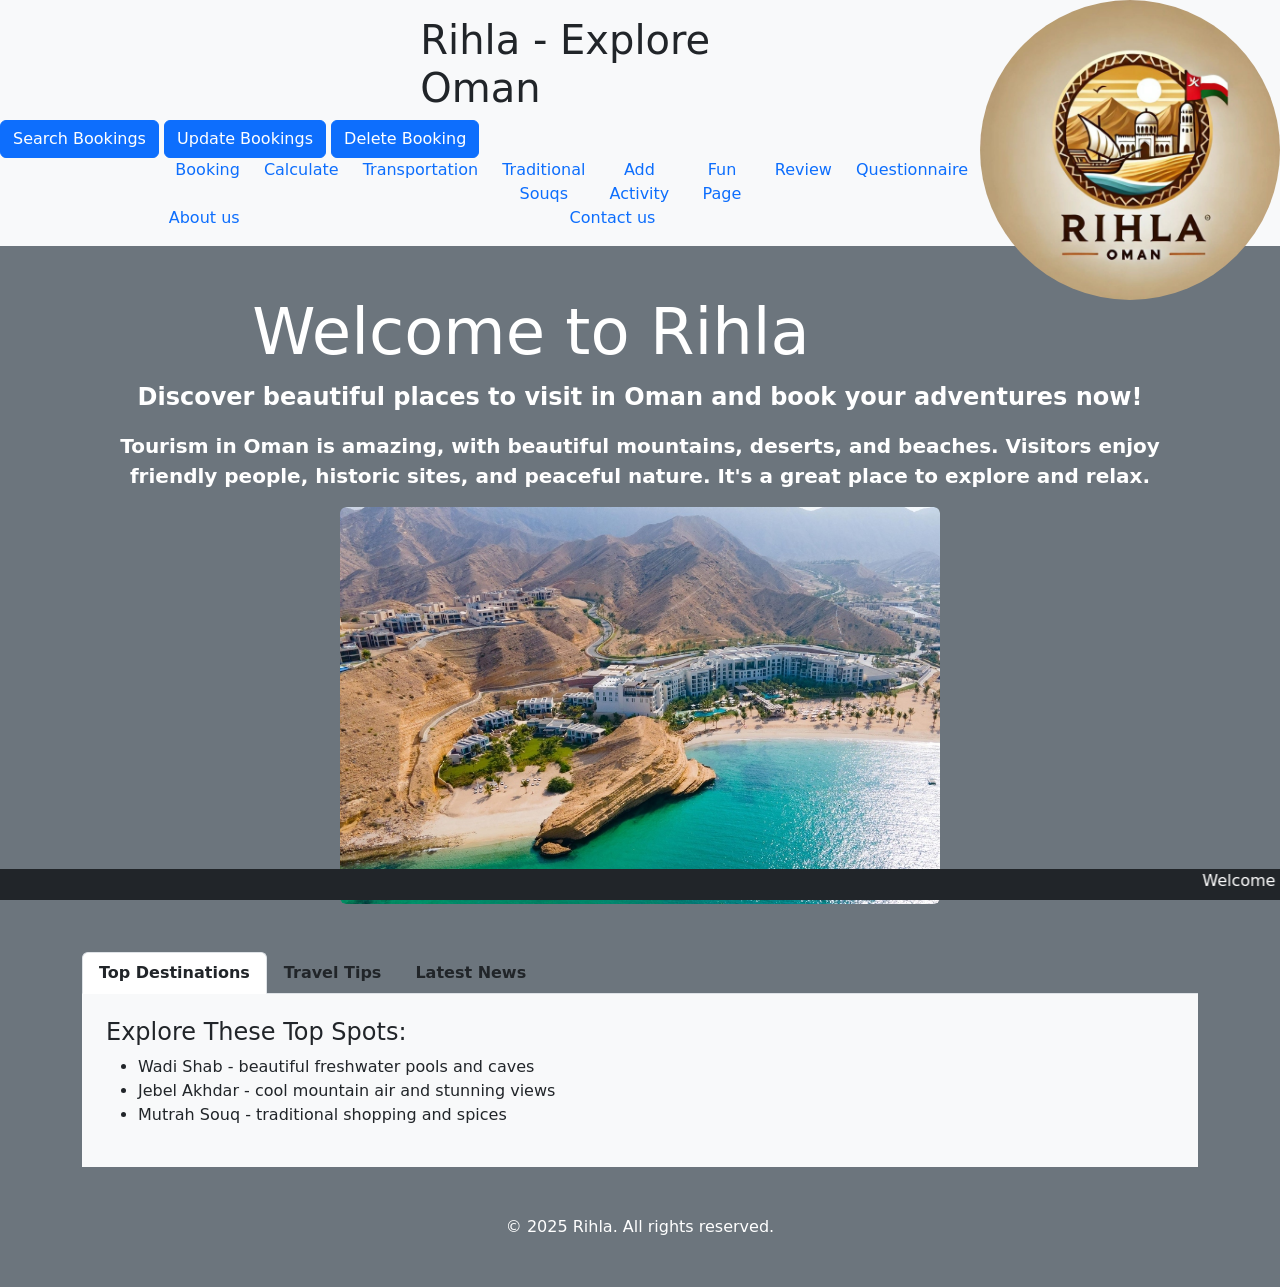
<file: index.html>
<!DOCTYPE html>
<html>
<head>
  <title>Rihla - Home</title>
  <link href="https://cdn.jsdelivr.net/npm/bootstrap@5.2.3/dist/css/bootstrap.min.css" rel="stylesheet">
  <script src="https://cdn.jsdelivr.net/npm/bootstrap@5.2.3/dist/js/bootstrap.bundle.min.js"></script>
</head>
<body class="bg-secondary text-white">
  <img src="logo.jfif" alt="rihla logo" class="rounded-circle float-end" width="300px">

  <div class="bg-light text-dark py-3">
    <div class="row">
      <div class="col-5"></div>
      <div class="col-4 ">
        <h1 id="home-title">Rihla - Explore Oman</h1>
      </div>
      <div class="col-3"></div>
    </div>
    
      <div class="col btn btn-primary ">
        <a href="search_bookings.php" class="text-decoration-none text-white">Search Bookings</a>
      </div>
      <div class="col btn btn-primary">
        <a href="update_bookings.php" class="text-decoration-none text-white">Update Bookings</a>
      </div>
      <div class="col btn btn-primary">
        <a href="delete_bookings.php" class="text-decoration-none text-white">Delete Booking</a>
      </div>

    <div class="row text-center">
      <div class="col-2"></div>
      <div class="col"> <a href="booking.html" class="text-decoration-none">Booking</a></div>
      <div class="col"> <a href="calculator.html" class="text-decoration-none">Calculate </a></div>
      <div class="col"> <a href="transport.html" class="text-decoration-none">Transportation</a></div>
      <div class="col"> <a href="markets.html" class="text-decoration-none">Traditional Souqs</a></div>
      <div class="col"> <a href="add_activity.html" class="text-decoration-none">Add Activity</a></div>
      <div class="col"> <a href="funpage.html" class="text-decoration-none">Fun Page</a></div>
      <div class="col"> <a href="review.html" class="text-decoration-none">Review</a></div>
      <div class="col"> <a href="questionnaire.html" class="text-decoration-none">Questionnaire</a></div>
     
      <div class="col"> <a href="about.html" class="text-decoration-none">About us</a></div>
      <div class="col"> <a href="contact.html" class="text-decoration-none">Contact us</a></div>
      <div class="col-2"></div>
    </div>
  </div>



  <main class="container my-5">
    <div class="text-center">
      <h2 class="display-3">Welcome to Rihla</h2>
      <p class="fs-4 fw-bold">Discover beautiful places to visit in Oman and book your adventures now!</p>
      <p class="fs-5 fw-bold">Tourism in Oman is amazing, with beautiful mountains, deserts, and beaches. Visitors enjoy friendly people, historic sites, and peaceful nature. It's a great place to explore and relax.</p>
    </div>

    <!-- Gallery using Bootstrap Carousel -->
    <div id="photoCarousel" class="carousel slide mx-auto" style="max-width: 600px;" data-bs-ride="carousel">
      <div class="carousel-inner rounded">
        <div class="carousel-item active">
          <img src="image1.jpg" class="d-block w-100 rounded" alt="Photo 1">
        </div>
        <div class="carousel-item">
          <img src="image2.jpg" class="d-block w-100 rounded" alt="Photo 2">
        </div>
        <div class="carousel-item">
          <img src="image3.jpeg" class="d-block w-100 rounded" alt="Photo 3">
        </div>
        <div class="carousel-item">
          <img src="image4.jpg" class="d-block w-100 rounded" alt="Photo 4">
        </div>
      </div>
    </div>

    <ul class="nav nav-tabs mt-5" id="rihlaTabs" role="tablist">
      <li class="nav-item" role="presentation">
        <button class="nav-link active text-dark fw-bold" id="destinations-tab" data-bs-toggle="tab" data-bs-target="#destinations" type="button" role="tab">Top Destinations</button>
      </li>
      <li class="nav-item" role="presentation">
        <button class="nav-link text-dark fw-bold" id="tips-tab" data-bs-toggle="tab" data-bs-target="#tips" type="button" role="tab">Travel Tips</button>
      </li>
      <li class="nav-item" role="presentation">
        <button class="nav-link text-dark fw-bold" id="news-tab" data-bs-toggle="tab" data-bs-target="#news" type="button" role="tab">Latest News</button>
      </li>
    </ul>

    <div class="tab-content bg-light text-dark p-4" id="rihlaTabsContent">
      <div class="tab-pane fade show active" id="destinations" role="tabpanel">
        <h4>Explore These Top Spots:</h4>
        <ul>
          <li>Wadi Shab - beautiful freshwater pools and caves</li>
          <li>Jebel Akhdar - cool mountain air and stunning views</li>
          <li>Mutrah Souq - traditional shopping and spices</li>
        </ul>
      </div>
      <div class="tab-pane fade" id="tips" role="tabpanel">
        <h4>Travel Tips for Visiting Oman:</h4>
        <ul>
          <li>Respect local customs and dress modestly</li>
          <li>Rent a 4x4 for exploring mountains or desert</li>
          <li>Best time to visit: October to April</li>
        </ul>
      </div>
      <div class="tab-pane fade" id="news" role="tabpanel">
        <h4>Latest Tourism Updates:</h4>
        <p>New eco-resort opening soon in Salalah. Stay tuned for opening dates and booking info!</p>
      </div>
    </div>
  </main>

  <div class="text-center mb-5">
    <p>&copy; 2025 Rihla. All rights reserved.</p>
  </div>

  <!-- Scrolling Text Banner using Bootstrap & JavaScript -->
  <div class="fixed-bottom bg-dark text-white">
    <marquee behavior="scroll" direction="left" id="scrollingBanner"></marquee>
  </div>

  <script>
    // Function to update the scrolling banner with the current date and time
    function updateBanner() {
      const now = new Date(); // Get the current date and time
      const date = now.toLocaleDateString(); // Format the date as a readable string
      const time = now.toLocaleTimeString(); // Format the time as a readable string
  
      // Set the banner text with a welcome message and the current date/time
      document.getElementById("scrollingBanner").textContent = `Welcome to the Rihla website! Today is ${date}, and the time is ${time}`;
    }
  
    // Call the updateBanner function every second to keep the time updated
    setInterval(updateBanner, 1000);
  
    // Call the function immediately on page load to initialize the banner text
    updateBanner();
  </script>
</body>
</html>
</file>
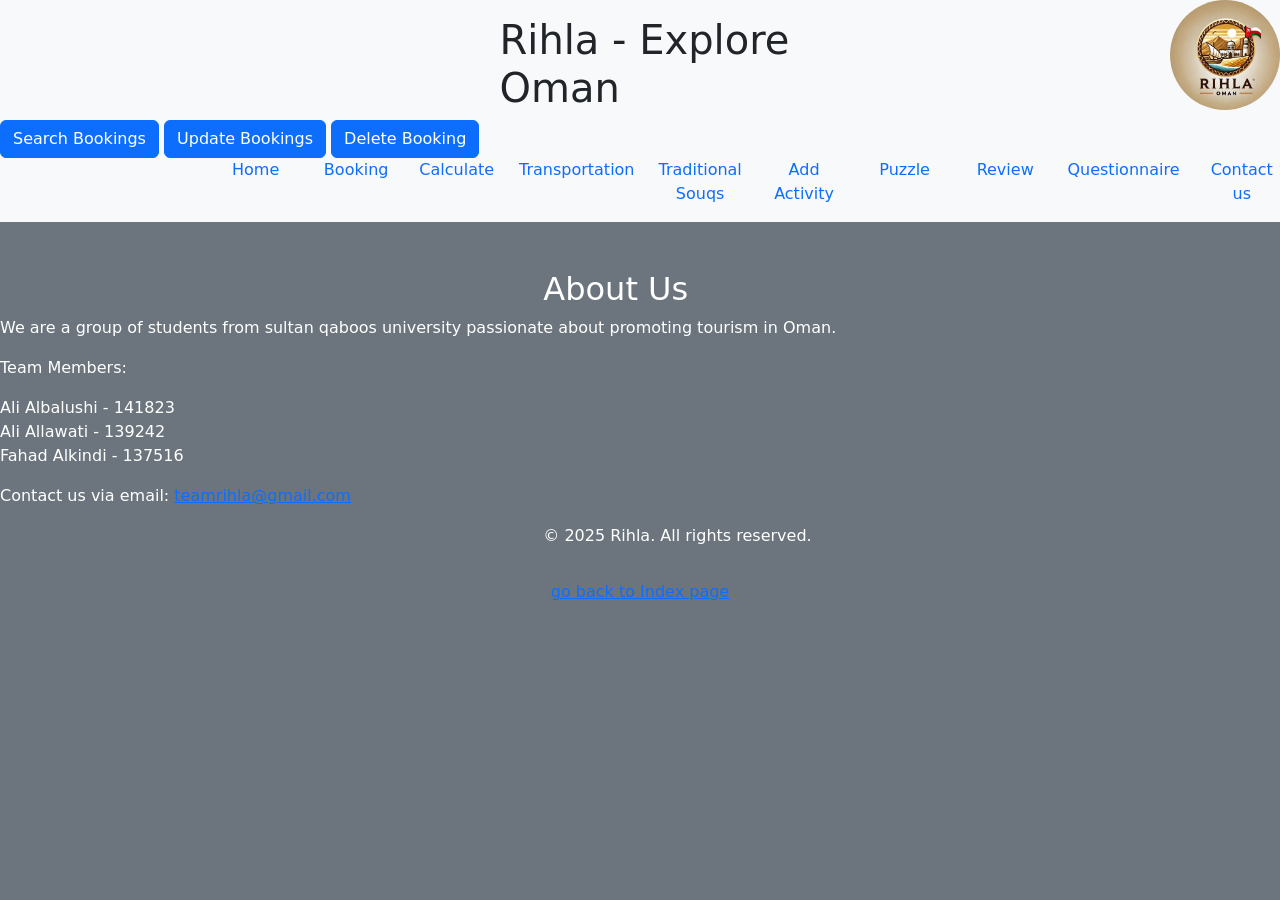
<file: about.html>
<!DOCTYPE html>
<html>
<head>
  
  <title>Rihla - Home</title>
  <link href="https://cdn.jsdelivr.net/npm/bootstrap@5.2.3/dist/css/bootstrap.min.css" rel="stylesheet">
  <script src="https://cdn.jsdelivr.net/npm/bootstrap@5.2.3/dist/js/bootstrap.bundle.min.js"></script>


  
</head>
<body class="bg-secondary text-white">
  <img src="logo.jfif" alt="rihla logo"  class="rounded-circle float-end " width="110px">
  
  <div class="bg-light text-dark py-3">
    <div class="row">
      <div class="col-5"></div>
      <div class="col-4 ">
        <h1 id="home-title">Rihla - Explore Oman</h1>
      </div>
      <div class="col-3"></div>
    </div>

          <div class="col btn btn-primary ">
        <a href="search_bookings.php" class="text-decoration-none text-white">Search Bookings</a>
      </div>
      <div class="col btn btn-primary">
        <a href="update_bookings.php" class="text-decoration-none text-white">Update Bookings</a>
      </div>
      <div class="col btn btn-primary">
        <a href="delete_bookings.php" class="text-decoration-none text-white">Delete Booking</a>
      </div>

    <div class="row text-center">
      <div class="col-2"></div>
      <div class="col"> <a href="index.html" class="text-decoration-none">Home</a></div>
      <div class="col"> <a href="booking.html" class="text-decoration-none">Booking</a></div>
      <div class="col"> <a href="calculator.html" class="text-decoration-none">Calculate</a></div>
      <div class="col"> <a href="transport.html" class="text-decoration-none">Transportation</a></div>
      <div class="col"> <a href="markets.html" class="text-decoration-none">Traditional Souqs</a></div>
      <div class="col"> <a href="add_activity.html" class="text-decoration-none">Add Activity</a></div>
      <div class="col"> <a href="funpage.html" class="text-decoration-none">Puzzle</a></div>
      <div class="col"> <a href="review.html" class="text-decoration-none">Review</a></div>
      <div class="col"> <a href="questionnaire.html" class="text-decoration-none">Questionnaire</a></div>
     
      <div class="col"> <a href="contact.html" class="text-decoration-none">Contact us</a></div>
      
      <div class="col-2"></div>
    </div>
  </div>
<br><br>

<main id="about">
  <div class = "row" > 
  <div class="col-5"></div>
  <div class="col-4"><h2>About Us</h2></div>
  <div class="col-3"></div>

  <p>We are a group of students from sultan qaboos university passionate about promoting tourism in Oman.</p>
  <p>Team Members:</p>
  <ul>
    <li>Ali Albalushi - 141823</li>
    <li>Ali Allawati - 139242</li>
    <li>Fahad Alkindi - 137516</li>
  </ul>
  <p>Contact us via email: <a href="mailto:s141823@student.squ.om">teamrihla@gmail.com</a></p>
 
</main>
<div class="row">
  <div class="col-5"></div>
  <div class="col-4"><p>&copy; 2025 Rihla. All rights reserved.</p></div>
  <div class="col-3"></div>
</div>

<div class="text-center mt-3">
  <a href="index.html" class="text-primary">go back to Index page</a>
</div>
</body>
</file>
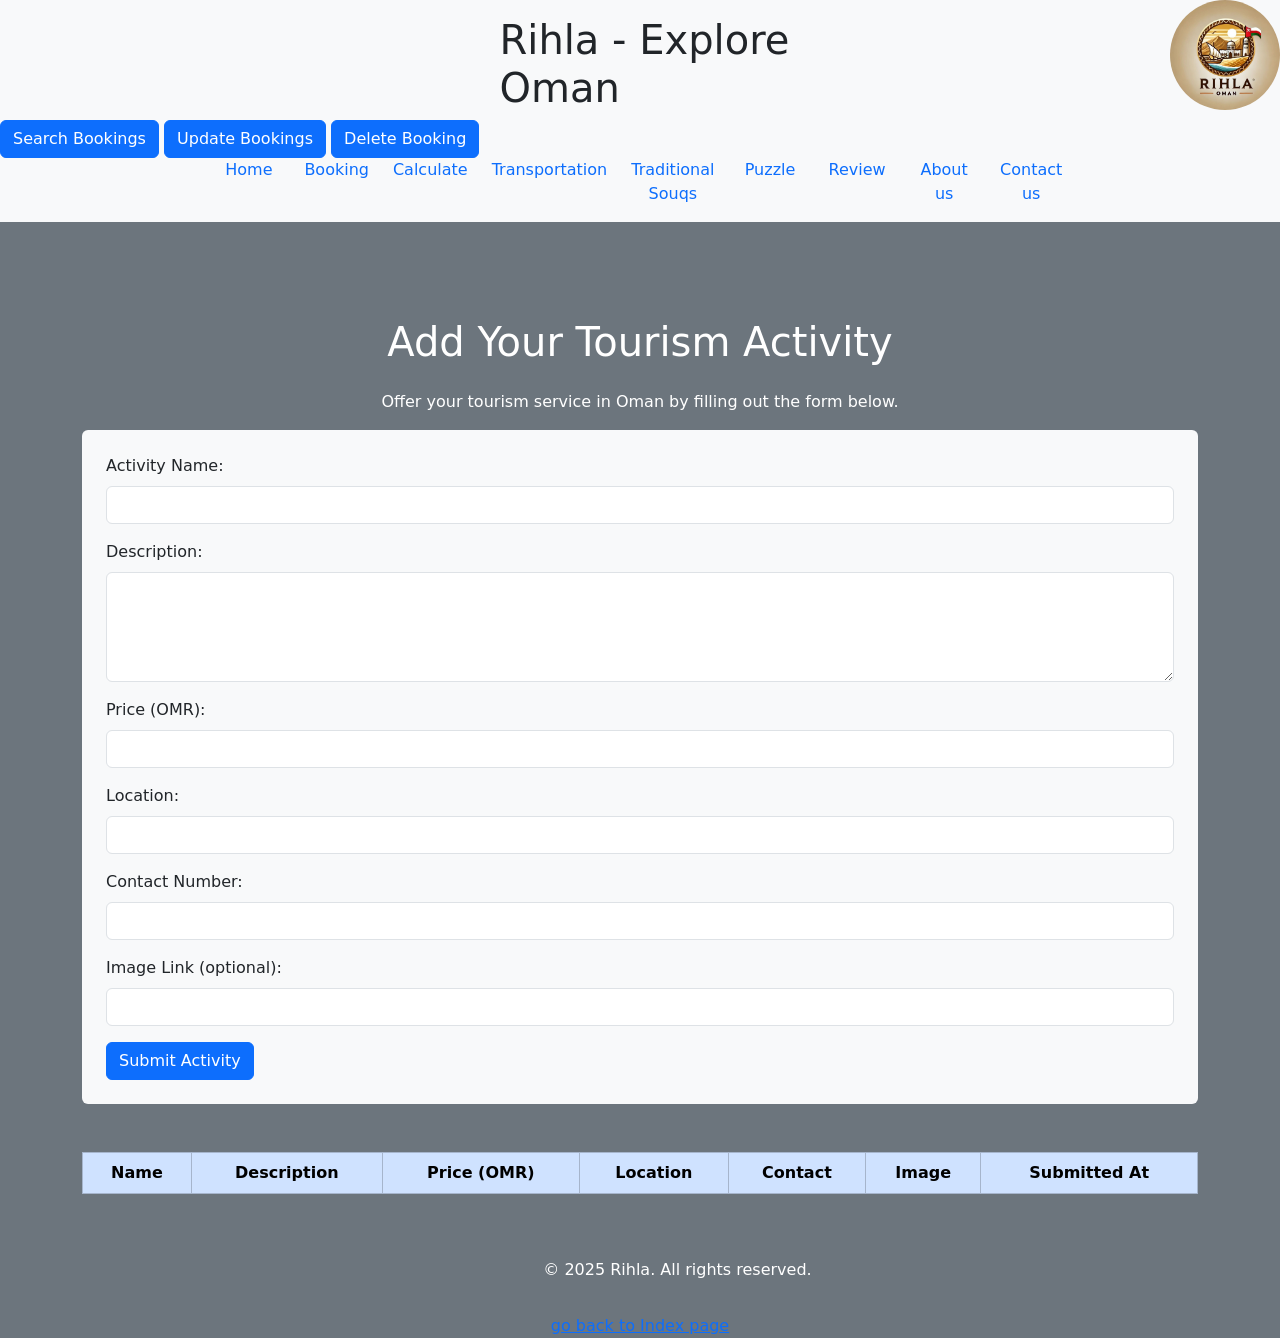
<file: add_activity.html>
<!DOCTYPE html>
<html>
<head>
  
  <title>Rihla - Home</title>
  <link href="https://cdn.jsdelivr.net/npm/bootstrap@5.2.3/dist/css/bootstrap.min.css" rel="stylesheet">
  <script src="https://cdn.jsdelivr.net/npm/bootstrap@5.2.3/dist/js/bootstrap.bundle.min.js"></script>


  
</head>
<body class="bg-secondary text-white">

  <img src="logo.jfif" alt="rihla logo"  class="rounded-circle float-end " width="110px">
  
  <div class="bg-light text-dark py-3">
    <div class="row">
      <div class="col-5"></div>
      <div class="col-4 ">
        <h1 id="home-title">Rihla - Explore Oman</h1>
      </div>
      <div class="col-3"></div>
    </div>

          <div class="col btn btn-primary ">
        <a href="search_bookings.php" class="text-decoration-none text-white">Search Bookings</a>
      </div>
      <div class="col btn btn-primary">
        <a href="update_bookings.php" class="text-decoration-none text-white">Update Bookings</a>
      </div>
      <div class="col btn btn-primary">
        <a href="delete_bookings.php" class="text-decoration-none text-white">Delete Booking</a>
      </div>

    <div class="row text-center">
      <div class="col-2"></div>
      <div class="col"> <a href="index.html" class="text-decoration-none">Home</a></div>
      <div class="col"> <a href="booking.html" class="text-decoration-none">Booking</a></div>
      <div class="col"> <a href="calculator.html" class="text-decoration-none">Calculate</a></div>
      <div class="col"> <a href="transport.html" class="text-decoration-none">Transportation</a></div>
      <div class="col"> <a href="markets.html" class="text-decoration-none">Traditional Souqs</a></div>
      <div class="col"> <a href="funpage.html" class="text-decoration-none">Puzzle</a></div>
      <div class="col"> <a href="review.html" class="text-decoration-none">Review</a></div>
      <div class="col"> <a href="about.html" class="text-decoration-none">About us</a></div>
      <div class="col"> <a href="contact.html" class="text-decoration-none">Contact us</a></div>
      <div class="col-2"></div>
    </div>
  </div>
<br><br>

<main class="container py-5">
    <h1 class="text-center mb-4">Add Your Tourism Activity</h1>
    <p class="text-center">Offer your tourism service in Oman by filling out the form below.</p>

    <form action="add_activity.php" method="post" class="bg-light text-dark p-4 rounded mb-5">
      <div class="mb-3">
        <label for="name" class="form-label">Activity Name:</label>
        <input type="text" id="name" name="name"
               class="form-control" required/>
      </div>
      <div class="mb-3">
        <label for="description" class="form-label">Description:</label>
        <textarea id="description" name="description"
                  class="form-control" rows="4" required></textarea>
      </div>
      <div class="mb-3">
        <label for="price" class="form-label">Price (OMR):</label>
        <input type="number" id="price" name="price"
               class="form-control" step="0.01" min="0" required/>
      </div>
      <div class="mb-3">
        <label for="location" class="form-label">Location:</label>
        <input type="text" id="location" name="location"
               class="form-control" required/>
      </div>
      <div class="mb-3">
        <label for="contact_number" class="form-label">Contact Number:</label>
        <input type="tel" id="contact_number" name="contact_number"
               class="form-control" required/>
      </div>
      <div class="mb-3">
        <label for="image_link" class="form-label">Image Link (optional):</label>
        <input type="url" id="image_link" name="image_link"
               class="form-control"/>
      </div>
      <button type="submit" class="btn btn-primary">Submit Activity</button>
    </form>

    <!-- Placeholder: PHP will inject the <table> rows here -->
    <table class="table table-striped table-bordered text-center bg-light text-dark">
      <thead class="table-primary">
        <tr>
          <th>Name</th>
          <th>Description</th>
          <th>Price (OMR)</th>
          <th>Location</th>
          <th>Contact</th>
          <th>Image</th>
          <th>Submitted At</th>
        </tr>
      </thead>
      <tbody>
        <?php include 'add_activity.php'; ?>
      </tbody>
    </table>
    
  </main>
<div class="row">
  <div class="col-5"></div>
  <div class="col-4"><p>&copy; 2025 Rihla. All rights reserved.</p></div>
  <div class="col-3"></div>
</div>

<div class="text-center mt-3">
  <a href="index.html" class="text-primary">go back to Index page</a>
</div>
</body>
</file>
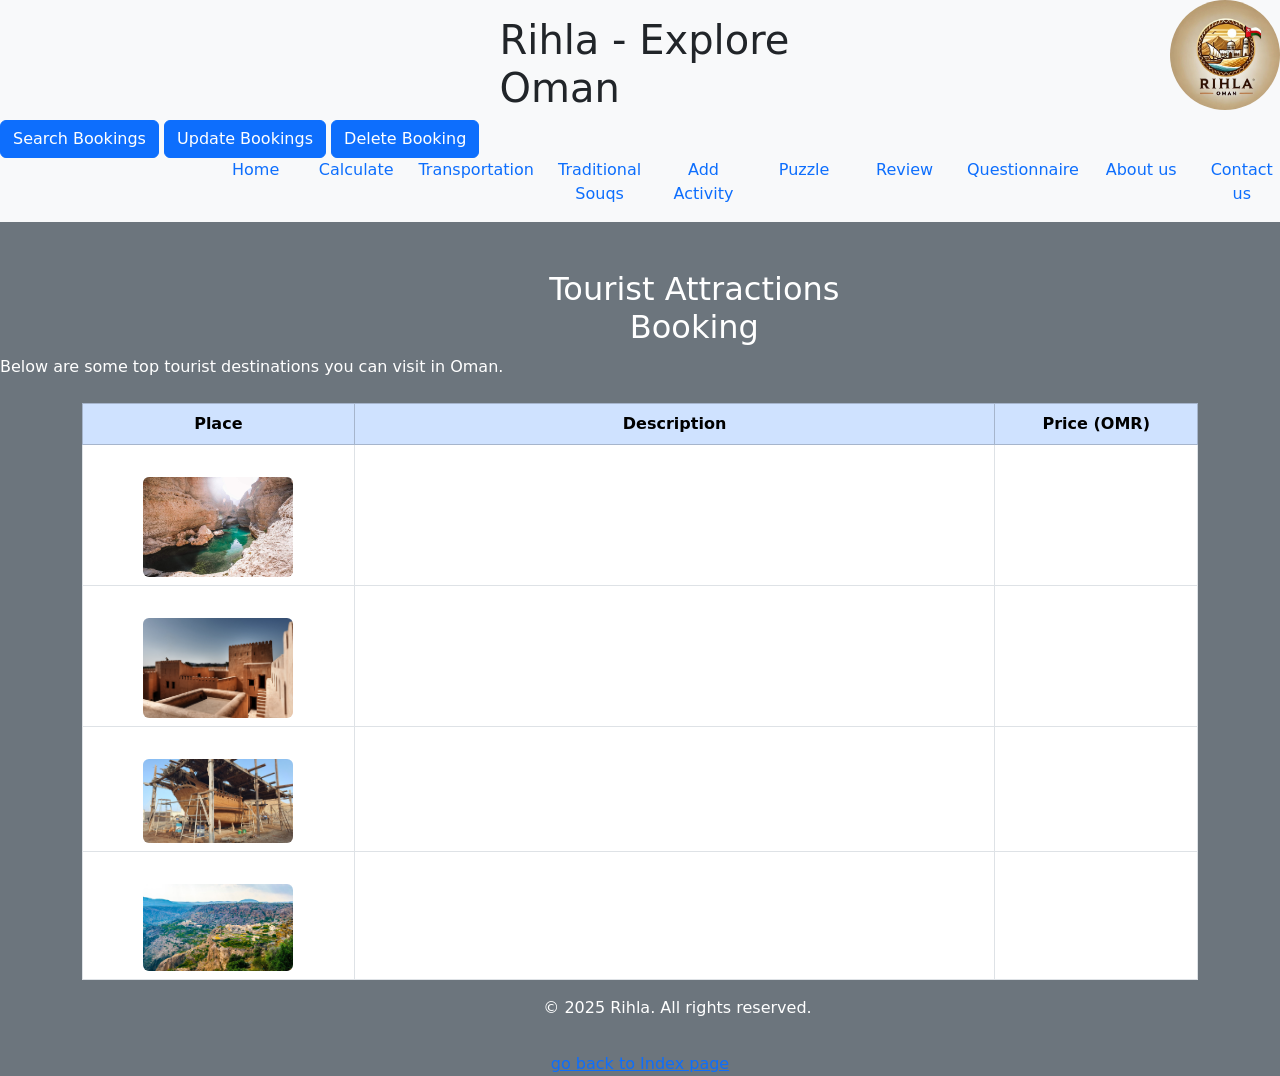
<file: booking.html>
<!DOCTYPE html>
<html>
<head>
  
  <title>Rihla - Home</title>
  <link href="https://cdn.jsdelivr.net/npm/bootstrap@5.2.3/dist/css/bootstrap.min.css" rel="stylesheet">
  <script src="https://cdn.jsdelivr.net/npm/bootstrap@5.2.3/dist/js/bootstrap.bundle.min.js"></script>

  
</head>
<body class="bg-secondary text-white">
  <img src="logo.jfif" alt="rihla logo"  class="rounded-circle float-end " width="110px">
  
  <div class="bg-light text-dark py-3">
    <div class="row">
      <div class="col-5"></div>
      <div class="col-4 ">
        <h1 id="home-title">Rihla - Explore Oman</h1>
      </div>
      <div class="col-3"></div>
    </div>

      <div class="col btn btn-primary ">
        <a href="search_bookings.php" class="text-decoration-none text-white">Search Bookings</a>
      </div>
      <div class="col btn btn-primary">
        <a href="update_bookings.php" class="text-decoration-none text-white">Update Bookings</a>
      </div>
      <div class="col btn btn-primary">
        <a href="delete_bookings.php" class="text-decoration-none text-white">Delete Booking</a>
      </div>

    <div class="row text-center">
      <div class="col-2"></div>
      <div class="col"> <a href="index.html" class="text-decoration-none">Home</a></div>
      <div class="col"> <a href="calculator.html" class="text-decoration-none">Calculate</a></div>
      <div class="col"> <a href="transport.html" class="text-decoration-none">Transportation</a></div>
      <div class="col"> <a href="markets.html" class="text-decoration-none">Traditional Souqs</a></div>
      <div class="col"> <a href="add_activity.html" class="text-decoration-none">Add Activity</a></div>
      <div class="col"> <a href="funpage.html" class="text-decoration-none">Puzzle</a></div>
      <div class="col"> <a href="review.html" class="text-decoration-none">Review</a></div>
      <div class="col"> <a href="questionnaire.html" class="text-decoration-none">Questionnaire</a></div>
      <div class="col"> <a href="about.html" class="text-decoration-none">About us</a></div>
      <div class="col"> <a href="contact.html" class="text-decoration-none">Contact us</a></div>
      <div class="col-2"></div>
    </div>
  </div>
<br><br>

<main id="booking">
  <div class="row">
    <div class="col-5"></div>
    <div class=" text-center col-3 text-white"><h2>Tourist Attractions Booking</h2></div>
    <div class="col-4"></div>
  </div>
    <p class="text-white">Below are some top tourist destinations you can visit in Oman.</p>

    <div class="container mt-4">
      <table class="table table-bordered table-hover align-middle text-center">
        <thead class="table-light">
          <tr class="table-primary">
            <th>Place</th>
            <th>Description</th>
            <th>Price (OMR)</th>
          </tr>
        </thead>
        <tbody>
          <tr>
            <td class="text-white">
              Wadi Shab <br>
              <img src="Wadi-shab-tips.jpg" alt="Wadi Shab" class="img-fluid rounded" style="max-width: 150px;">
            </td>
            <td class="text-white">Hiking and swimming in stunning natural pools</td>
            <td class="text-white">5</td>
          </tr>
          <tr>
            <td class="text-white">
              Nizwa Fort <br>
              <img src="nizwa-fort.jpg" alt="Nizwa Fort" class="img-fluid rounded" style="max-width: 150px;">
            </td>
            <td class="text-white">Historical fortress with panoramic views</td>
            <td class="text-white">3</td>
          </tr>
          <tr>
            <td class="text-white">
              Sur Dhow Factory <br>
              <img src="dhow.jpg" alt="Dhow Factory" class="img-fluid rounded" style="max-width: 150px;">
            </td>
            <td class="text-white">Traditional boat-building experience</td>
            <td class="text-white">2</td>
          </tr>
          <tr>
            <td class="text-white">
              Jebel Akhdar Tour <br>
              <img src="Jabel-al-akhdar_450_750.jpg" alt="Jebel Akhdar" class="img-fluid rounded" style="max-width: 150px;">
            </td>
            <td class="text-white">Mountain adventure with breathtaking scenery</td>
            <td class="text-white">10</td>
          </tr>
        </tbody>
      </table>
    </div>


    
   
  </main>
  <div class="row">
    <div class="col-5"></div>
    <div class="col-4"><p>&copy; 2025 Rihla. All rights reserved.</p></div>
    <div class="col-3"></div>
  </div>

  <div class="text-center mt-3">
    <a href="index.html" class="text-primary">go back to Index page</a>
  </div>

</body>
</file>
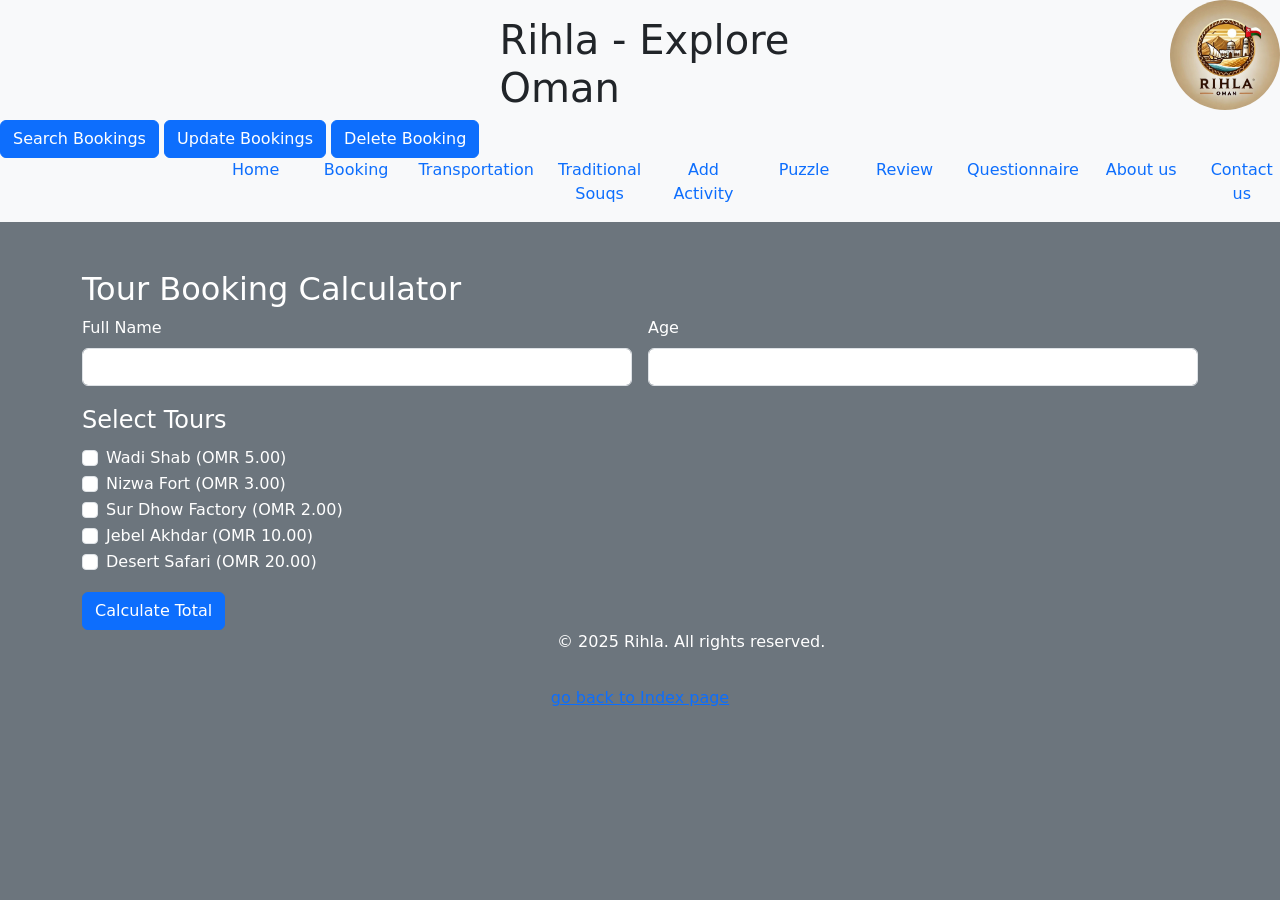
<file: calculator.html>
<!DOCTYPE html>
<html lang="en">
<head>
  <meta charset="UTF-8">
  <title>Rihla - Bill Calculator</title>
  <link href="https://cdn.jsdelivr.net/npm/bootstrap@5.2.3/dist/css/bootstrap.min.css" rel="stylesheet">
  <script src="https://cdn.jsdelivr.net/npm/bootstrap@5.2.3/dist/js/bootstrap.bundle.min.js"></script>

</head>
<body class="bg-secondary text-white">
    <img src="logo.jfif" alt="rihla logo"  class="rounded-circle float-end " width="110px">
    
    <div class="bg-light text-dark py-3">
      <div class="row">
        <div class="col-5"></div>
        <div class="col-4 ">
          <h1 id="home-title">Rihla - Explore Oman</h1>
        </div>
        <div class="col-3"></div>
      </div>
      
      <div class="col btn btn-primary ">
        <a href="search_bookings.php" class="text-decoration-none text-white">Search Bookings</a>
      </div>
      <div class="col btn btn-primary">
        <a href="update_bookings.php" class="text-decoration-none text-white">Update Bookings</a>
      </div>
      <div class="col btn btn-primary">
        <a href="delete_bookings.php" class="text-decoration-none text-white">Delete Booking</a>
      </div>  
  
      <div class="row text-center">
        <div class="col-2"></div>
        <div class="col"> <a href="index.html" class="text-decoration-none">Home</a></div>
        <div class="col"> <a href="booking.html" class="text-decoration-none">Booking</a></div>
        <div class="col"> <a href="transport.html" class="text-decoration-none">Transportation</a></div>
        <div class="col"> <a href="markets.html" class="text-decoration-none">Traditional Souqs</a></div>
        <div class="col"> <a href="add_activity.html" class="text-decoration-none">Add Activity</a></div>
        <div class="col"> <a href="funpage.html" class="text-decoration-none">Puzzle</a></div>
        <div class="col"> <a href="review.html" class="text-decoration-none">Review</a></div>
        <div class="col"> <a href="questionnaire.html" class="text-decoration-none">Questionnaire</a></div>
        <div class="col"> <a href="about.html" class="text-decoration-none">About us</a></div>
        <div class="col"> <a href="contact.html" class="text-decoration-none">Contact us</a></div>
        <div class="col-2"></div>
      </div>
    </div>
  <br><br>

<!-- Main -->
 <div class="container">
<h2>Tour Booking Calculator</h2>
  <!--
    This is a plain HTML form. It POSTS to calculator.php,
    but contains no PHP itself.
  -->
  <form action="calculator.php" method="post" class="row g-3">
    <div class="col-md-6">
      <label for="name" class="form-label">Full Name</label>
      <input type="text" id="name" name="name"
             class="form-control" required/>
    </div>
    <div class="col-md-6">
      <label for="age" class="form-label">Age</label>
      <input type="number" id="age" name="age"
             class="form-control" min="0" required/>
    </div>

    <fieldset class="col-12">
      <legend>Select Tours</legend>
      <!--
        These values correspond to booking_id in your bookings table.
        Keep this list in sync with your DB.
      -->
      <div class="form-check">
        <input class="form-check-input" type="checkbox"
               id="tour1" name="booking[]" value="1"/>
        <label class="form-check-label" for="tour1">
          Wadi Shab (OMR 5.00)
        </label>
      </div>
      <div class="form-check">
        <input class="form-check-input" type="checkbox"
               id="tour2" name="booking[]" value="2"/>
        <label class="form-check-label" for="tour2">
          Nizwa Fort (OMR 3.00)
        </label>
      </div>
      <div class="form-check">
        <input class="form-check-input" type="checkbox"
               id="tour3" name="booking[]" value="3"/>
        <label class="form-check-label" for="tour3">
          Sur Dhow Factory (OMR 2.00)
        </label>
      </div>
      <div class="form-check">
        <input class="form-check-input" type="checkbox"
               id="tour4" name="booking[]" value="4"/>
        <label class="form-check-label" for="tour4">
          Jebel Akhdar (OMR 10.00)
        </label>
      </div>
      <div class="form-check">
        <input class="form-check-input" type="checkbox"
               id="tour5" name="booking[]" value="5"/>
        <label class="form-check-label" for="tour5">
          Desert Safari (OMR 20.00)
        </label>
      </div>
    </fieldset>

    <div class="col-12">
      <button type="submit" class="btn btn-primary">
        Calculate Total
      </button>
    </div>
  </form>

  <div class="row">
  <div class="col-5"></div>
  <div class="col-4"><p>&copy; 2025 Rihla. All rights reserved.</p></div>
  <div class="col-3"></div>
</div>

<div class="text-center mt-3">
  <a href="index.html" class="text-primary">go back to Index page</a>
</div>

  </div>
</body>
</html>
</file>
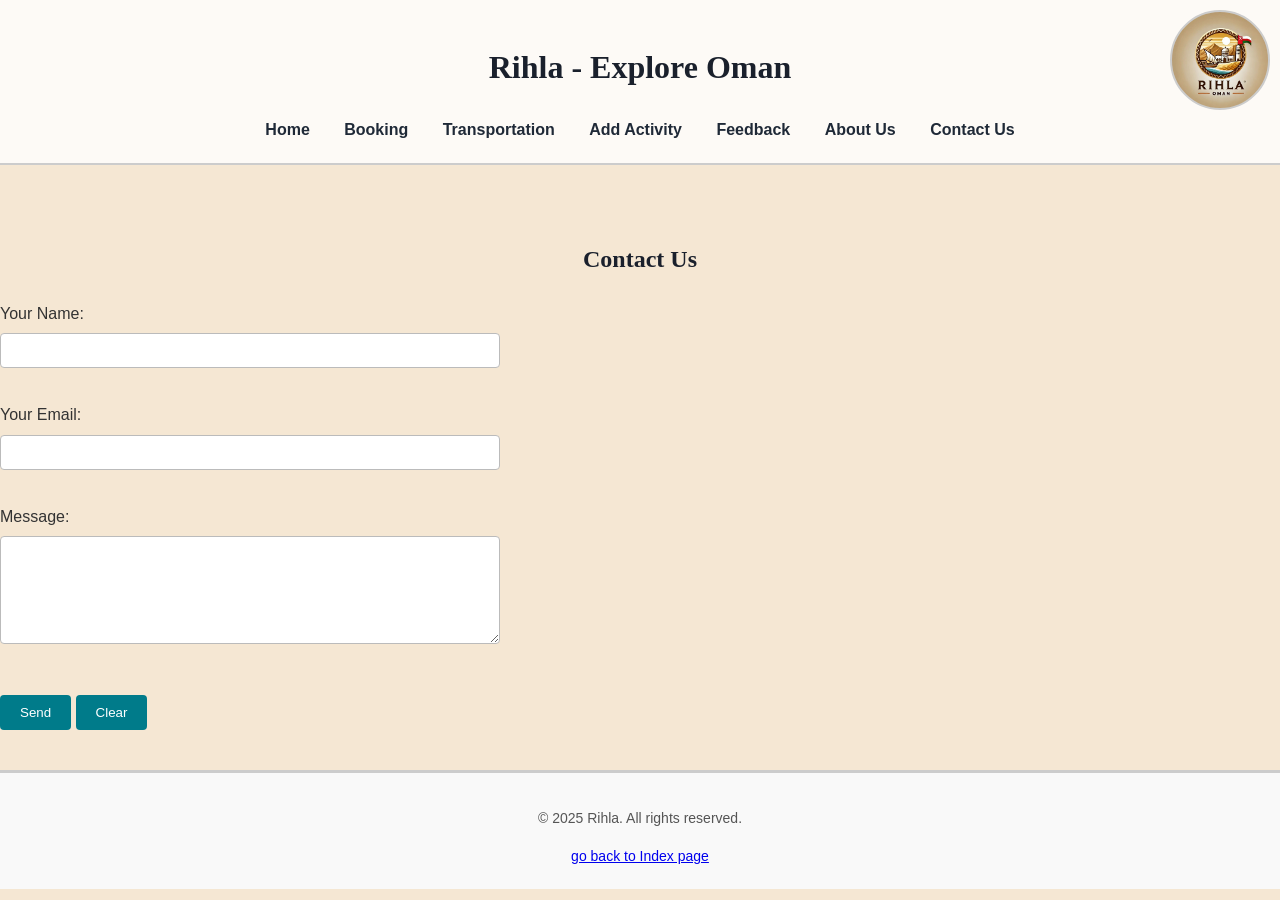
<file: contact.html>
<!DOCTYPE html>
<html lang="en">
<head>
  <meta charset="UTF-8">
  <title>Rihla - Home</title>
  <link rel="stylesheet" href="style.css">

  
</head>
<body>
    <header>
        <div class="logo-container"></div>
        <h1>Rihla - Explore Oman</h1>
        <nav>
          <ul>
            <li><a href="index.html">Home</a></li>
            <li><a href="booking.html">Booking</a></li>
            <li><a href="transport.html">Transportation</a></li>
            <li><a href="add_activity.html">Add Activity</a></li>
            <li><a href="feedback.html">Feedback</a></li>
            <li><a href="about.html">About Us</a></li>
            <li><a href="contact.html">Contact Us</a></li>
          </ul>
        </nav>
      </header>
<br><br>
<main id="contact">
  <h2>Contact Us</h2>
  <form action="mailto:team@rihla.com" method="POST" enctype="text/plain">
    <label for="name">Your Name:</label><br>
    <input type="text" id="name" name="name" required><br><br>

    <label for="email">Your Email:</label><br>
    <input type="email" id="email" name="email" required><br><br>

    <label for="message">Message:</label><br>
    <textarea id="message" name="message" rows="5" cols="50" required></textarea><br><br>

    <input type="submit" value="Send">
    <input type="reset" value="Clear">
  </form>
  
</main>
<footer>
  <p>&copy; 2025 Rihla. All rights reserved.</p>
  <a href="#home">go back to Index page</a>
</footer>

</body>
</file>
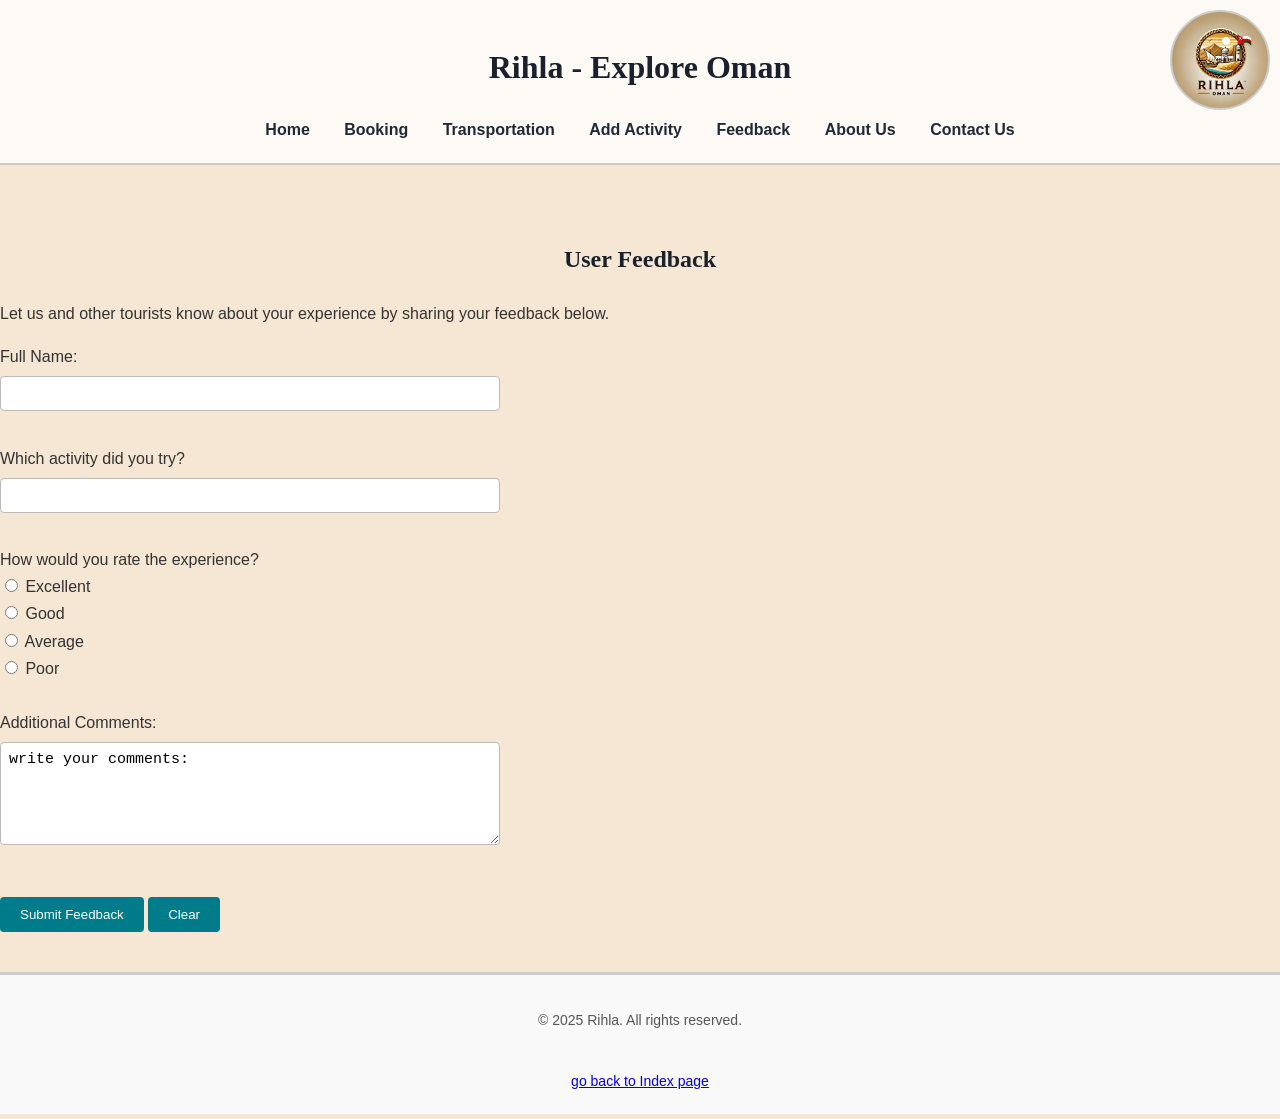
<file: feedback.html>
<!DOCTYPE html>
<html lang="en">
<head>
  <meta charset="UTF-8">
  <title>Rihla - Home</title>
  <link rel="stylesheet" href="style.css">

  
</head>
<body>
    <header>
        <div class="logo-container"></div>
        <h1>Rihla - Explore Oman</h1>
        <nav>
          <ul>
            <li><a href="index.html">Home</a></li>
            <li><a href="booking.html">Booking</a></li>
            <li><a href="transport.html">Transportation</a></li>
            <li><a href="add_activity.html">Add Activity</a></li>
            <li><a href="feedback.html">Feedback</a></li>
            <li><a href="about.html">About Us</a></li>
            <li><a href="contact.html">Contact Us</a></li>
          </ul>
        </nav>
      </header>
<br><br>
<main id="feedback">
  <h2>User Feedback</h2>
  <p>Let us and other tourists know about your experience by sharing your feedback below.</p>

  <form action="https://httpbin.org/get" method="get">
    <label for="fullname">Full Name:</label><br>
    <input type="text" id="fullname" name="fullname" required><br><br>

    <label for="activity">Which activity did you try?</label><br>
    <input type="text" id="activity" name="activity" required><br><br>

    <label>How would you rate the experience?</label><br>
    <input type="radio" name="rating" value="Excellent" required> Excellent<br>
    <input type="radio" name="rating" value="Good"> Good<br>
    <input type="radio" name="rating" value="Average"> Average<br>
    <input type="radio" name="rating" value="Poor"> Poor<br><br>

    <label for="comments">Additional Comments:</label><br>
    <textarea id="comments" name="comments" rows="5" cols="50">write your comments:</textarea><br><br>

    <input type="submit" value="Submit Feedback">
    <input type="reset" value="Clear">
  </form>
  
</main>
<footer>
  <p>&copy; 2025 Rihla. All rights reserved.</p>
  <br>
  <a href="#home">go back to Index page</a>
</footer>


</body>
</file>
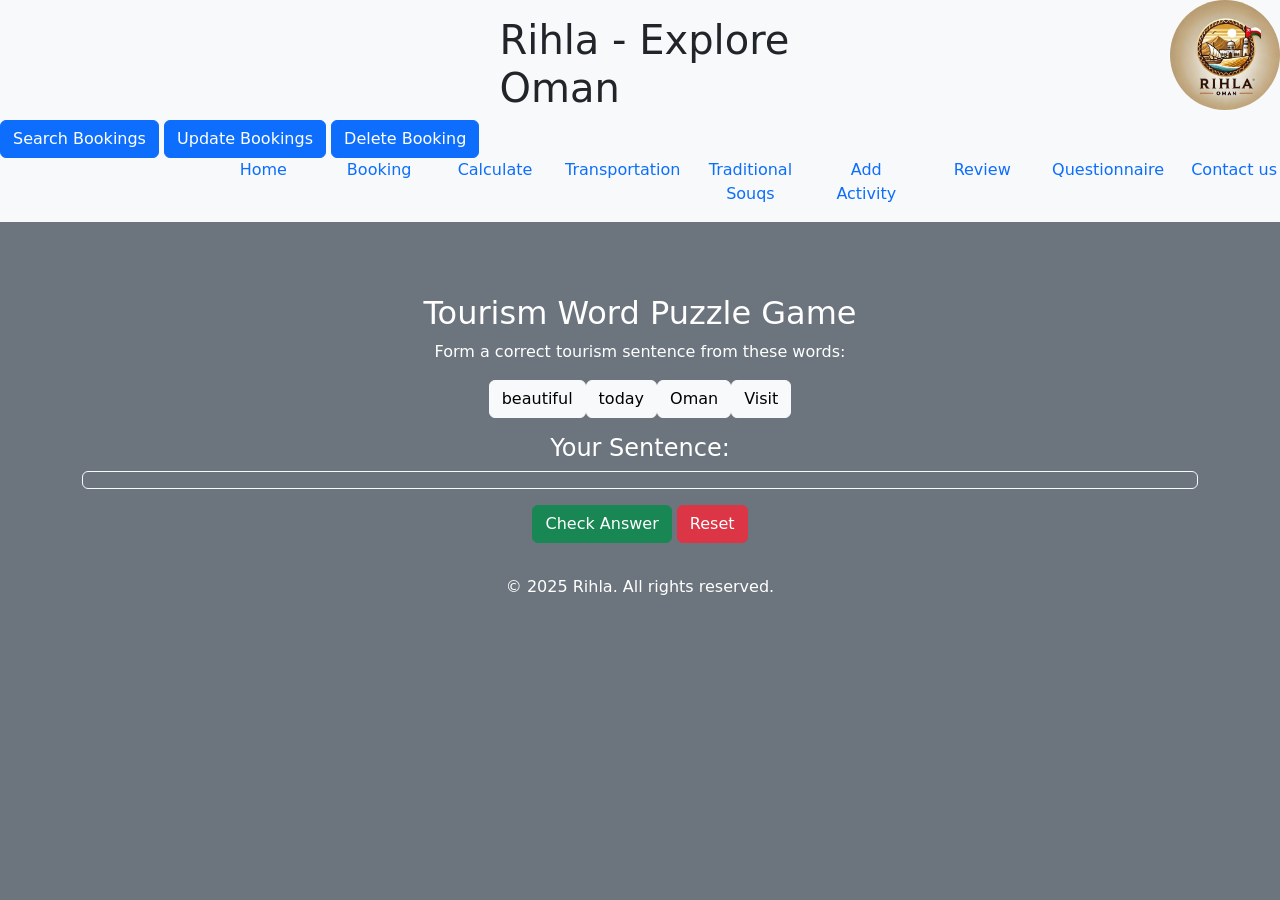
<file: funpage.html>
<!DOCTYPE html>
<html lang="en">
<head>
  <meta charset="UTF-8">
  <title>Rihla - Fun Page</title>
  <link href="https://cdn.jsdelivr.net/npm/bootstrap@5.2.3/dist/css/bootstrap.min.css" rel="stylesheet">
  <script src="https://cdn.jsdelivr.net/npm/bootstrap@5.2.3/dist/js/bootstrap.bundle.min.js"></script>

</head>
<body class="bg-secondary text-white">
    <img src="logo.jfif" alt="rihla logo"  class="rounded-circle float-end " width="110px">
    
    <div class="bg-light text-dark py-3">
      <div class="row">
        <div class="col-5"></div>
        <div class="col-4 ">
          <h1 id="home-title">Rihla - Explore Oman</h1>
        </div>
        <div class="col-3"></div>
      </div>

            <div class="col btn btn-primary ">
        <a href="search_bookings.php" class="text-decoration-none text-white">Search Bookings</a>
      </div>
      <div class="col btn btn-primary">
        <a href="update_bookings.php" class="text-decoration-none text-white">Update Bookings</a>
      </div>
      <div class="col btn btn-primary">
        <a href="delete_bookings.php" class="text-decoration-none text-white">Delete Booking</a>
      </div>
  
      <div class="row text-center">
        <div class="col-2"></div>
        <div class="col"> <a href="index.html" class="text-decoration-none">Home</a></div>
        <div class="col"> <a href="booking.html" class="text-decoration-none">Booking</a></div>
        <div class="col"> <a href="calculator.html" class="text-decoration-none">Calculate</a></div>
        <div class="col"> <a href="transport.html" class="text-decoration-none">Transportation</a></div>
        <div class="col"> <a href="markets.html" class="text-decoration-none">Traditional Souqs</a></div>
        <div class="col"> <a href="add_activity.html" class="text-decoration-none">Add Activity</a></div>
        <div class="col"> <a href="review.html" class="text-decoration-none">Review</a></div>
        <div class="col"> <a href="questionnaire.html" class="text-decoration-none">Questionnaire</a></div>
       
        <div class="col"> <a href="contact.html" class="text-decoration-none">Contact us</a></div>
        
        <div class="col-2"></div>
      </div>
    </div>
  <br><br>

<!-- Main -->
<div class="container">
  <h2 class="text-center mt-4">Tourism Word Puzzle Game</h2>
  <div class="game-section text-center">

    <p>Form a correct tourism sentence from these words:</p>

    <!-- Word buttons -->
    <div id="wordButtons" class="mb-3"></div>

    <!-- Sentence area -->
    <div class="mb-3">
      <h4>Your Sentence:</h4>
      <div id="sentenceArea" class="border border-light p-2 rounded bg-secondary"></div>
    </div>

    <!-- Buttons -->
    <button class="btn btn-success mb-2" onclick="checkSentence()">Check Answer</button>
    <button class="btn btn-danger mb-2" onclick="resetGame()">Reset</button>

    <!-- Result -->
    <div id="result" class="mt-3 fs-4"></div>

  </div>
</div>

<!-- Footer -->
<div class="row mt-4">
  <div class="col text-center">
    <p>&copy; 2025 Rihla. All rights reserved.</p>
  </div>
</div>

<!-- JavaScript Code -->
<script>
   /*
    
    - 'correctSentence' holds the target sentence to form.
    - 'words' array holds shuffled words that the user can click.
    - 'displayWords()' creates buttons dynamically for each word.
    - 'addWord(word)' updates the sentence area with the selected word.
    - 'checkSentence()' compares the user-formed sentence with the correct one.
    - 'resetGame()' clears everything and reshuffles words to start fresh.
  */
  // Define the correct sentence
  const correctSentence = "Visit beautiful Oman today";

  // Define the words for the puzzle
  const words = ["beautiful", "today", "Oman", "Visit"];

  // This array will store the words selected by the user
  let userSentence = [];

  // Function to display the word buttons dynamically
  function displayWords() {
    const wordButtonsDiv = document.getElementById('wordButtons');
    wordButtonsDiv.innerHTML = "";

    // Shuffle the words randomly
    const shuffledWords = [...words].sort(() => 0.5 - Math.random());

    shuffledWords.forEach(word => {
      const btn = document.createElement('button');
      btn.textContent = word;
      btn.className = "btn btn-light word-button";
      btn.onclick = function() {
        addWord(word);
        btn.disabled = true; // disable word after choosing
      };
      wordButtonsDiv.appendChild(btn);
    });
  }

  // Function to add a selected word to the user's sentence
  function addWord(word) {
    userSentence.push(word);
    document.getElementById('sentenceArea').innerText = userSentence.join(" ");
  }

  // Function to check if the formed sentence is correct
  function checkSentence() {
    const finalSentence = userSentence.join(" ");
    if (finalSentence === correctSentence) {
      document.getElementById('result').innerHTML = "<span class='text-success'>Excellent! You made the correct sentence! :) </span>";
    } else {
      document.getElementById('result').innerHTML = "<span class='text-danger'>Oops! Try again! :( </span>";
    }
  }

  // Function to reset the game
  function resetGame() {
    userSentence = [];
    document.getElementById('sentenceArea').innerText = "";
    document.getElementById('result').innerText = "";
    displayWords();
  }

  // Call the displayWords function initially to set up the game
  displayWords();

 
</script>

</body>
</html>
</file>
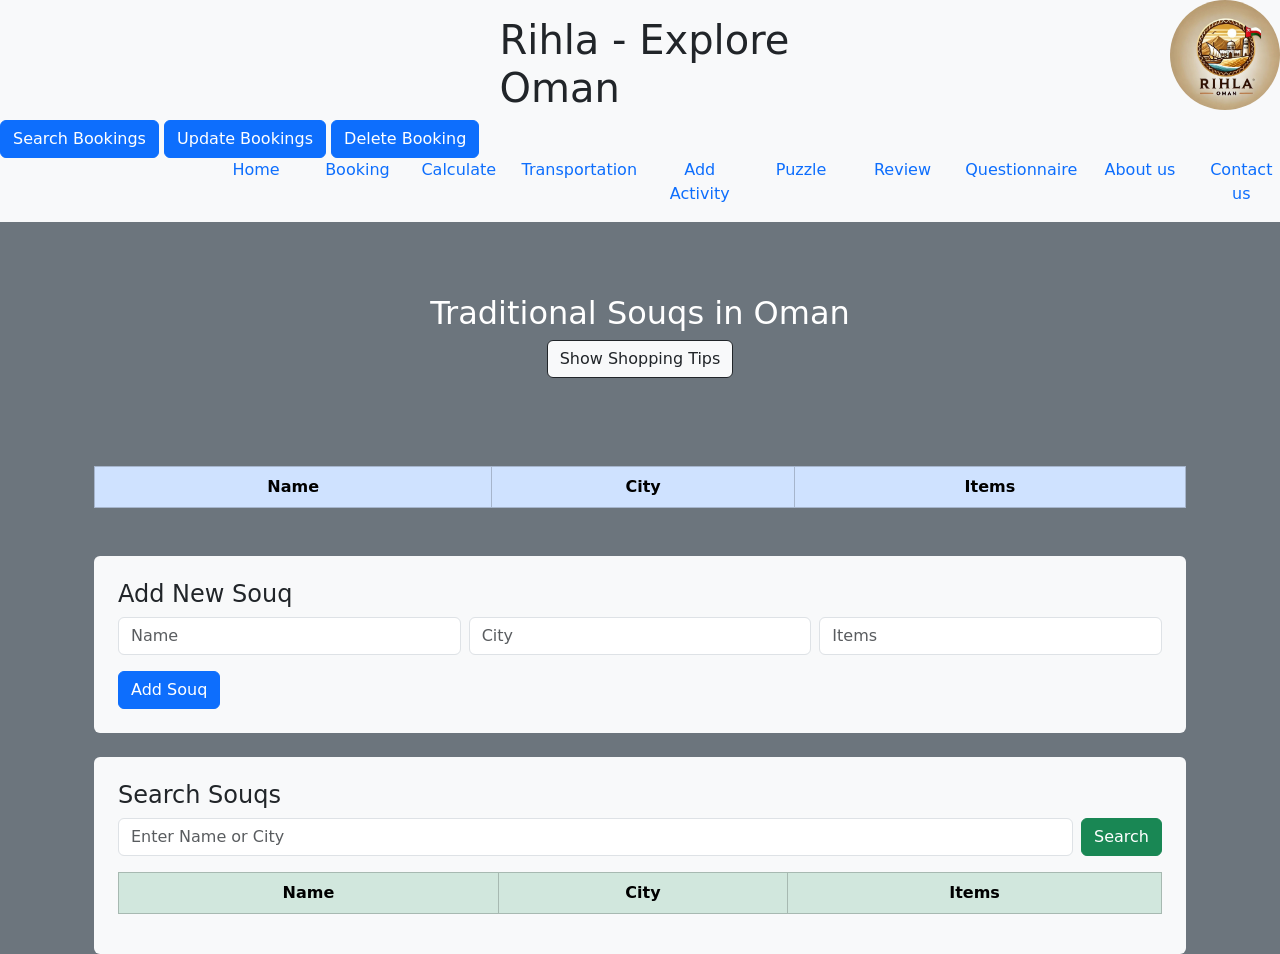
<file: markets.html>
<!DOCTYPE html>
<html lang="en">
<head>
  <meta charset="UTF-8">
  <title>Rihla - Explore Oman</title>
  <link href="https://cdn.jsdelivr.net/npm/bootstrap@5.2.3/dist/css/bootstrap.min.css" rel="stylesheet">
  <script src="https://cdn.jsdelivr.net/npm/bootstrap@5.2.3/dist/js/bootstrap.bundle.min.js"></script>
  
</head>
<body class="bg-secondary text-white">
  <img src="logo.jfif" alt="rihla logo"  class="rounded-circle float-end " width="110px">
  
  <div class="bg-light text-dark py-3">
    <div class="row">
      <div class="col-5"></div>
      <div class="col-4 ">
        <h1 id="home-title">Rihla - Explore Oman</h1>
      </div>
      <div class="col-3"></div>
    </div>

      <div class="col btn btn-primary ">
        <a href="search_bookings.php" class="text-decoration-none text-white">Search Bookings</a>
      </div>
      <div class="col btn btn-primary">
        <a href="update_bookings.php" class="text-decoration-none text-white">Update Bookings</a>
      </div>
      <div class="col btn btn-primary">
        <a href="delete_bookings.php" class="text-decoration-none text-white">Delete Booking</a>
      </div>

    <div class="row text-center">
      <div class="col-2"></div>
      <div class="col"> <a href="index.html" class="text-decoration-none">Home</a></div>
      <div class="col"> <a href="booking.html" class="text-decoration-none">Booking</a></div>
      <div class="col"> <a href="calculator.html" class="text-decoration-none">Calculate</a></div>
      <div class="col"> <a href="transport.html" class="text-decoration-none">Transportation</a></div>
     
      <div class="col"> <a href="add_activity.html" class="text-decoration-none">Add Activity</a></div>
      <div class="col"> <a href="funpage.html" class="text-decoration-none">Puzzle</a></div>
      <div class="col"> <a href="review.html" class="text-decoration-none">Review</a></div>
      <div class="col"> <a href="questionnaire.html" class="text-decoration-none">Questionnaire</a></div>
      <div class="col"> <a href="about.html" class="text-decoration-none">About us</a></div>
      <div class="col"> <a href="contact.html" class="text-decoration-none">Contact us</a></div>
      <div class="col-2"></div>
    </div>
  </div>
<br><br>
<main>
  
  <div class="container mt-4">
    <h2 class="text-center text-white">Traditional Souqs in Oman</h2>

    <div class="d-flex justify-content-center mb-3">
      <a class="btn btn-outline-dark bg-light" data-bs-toggle="collapse" href="#moreInfo" role="button" aria-expanded="false" aria-controls="moreInfo">
        Show Shopping Tips
      </a>
    </div>
    
    <div class="collapse" id="moreInfo">
      <div class="card card-body bg-light text-dark">
        <h5>Travel Tips for Visiting Oman:</h5>
        <ul>
          <li>Bargaining is expected — don't hesitate to negotiate prices politely.</li>
          <li>Bring cash, especially for smaller stalls that don't accept cards.</li>
          <li>Try local perfumes and incense — they're signature Omani goods.</li>
        </ul>
      </div>
    </div>

    <br><br>
   
 <main class="container mt-4">
   
    <!-- Existing table for displaying souqs (will be filled by markets.php) -->
    <table class="table table-bordered table-hover text-center mt-4 bg-light">
      <thead class="table-primary text-dark">
        <tr><th>Name</th><th>City</th><th>Items</th></tr>
      </thead>
      <tbody id="marketTable">
        <!-- markets.php will render <tr>…</tr> rows here -->
      </tbody>
    </table>

    <!-- Add New Souq -->
    <div class="bg-light p-4 rounded mt-5">
      <h4 class="text-dark">Add New Souq</h4>
      <form action="markets.php" method="post" novalidate>
        <div class="row g-2">
          <div class="col-md-4">
            <input type="text" name="name" id="sname"
                   placeholder="Name" class="form-control" required/>
          </div>
          <div class="col-md-4">
            <input type="text" name="city" id="scity"
                   placeholder="City" class="form-control" required/>
          </div>
          <div class="col-md-4">
            <input type="text" name="items" id="sitems"
                   placeholder="Items" class="form-control" required/>
          </div>
        </div>
        <div class="mt-3">
          <button type="submit" class="btn btn-primary">
            Add Souq
          </button>
        </div>
      </form>
    </div> <!-- /.Add New Souq -->  

    <!-- Search Souqs -->
    <div class="bg-light p-4 rounded mt-4">
      <h4 class="text-dark">Search Souqs</h4>
      <form action="markets.php" method="get" class="d-flex">
        <input type="text" name="search" id="searchMarketInput"
               class="form-control me-2"
               placeholder="Enter Name or City"/>
        <button type="submit" class="btn btn-success">Search</button>
      </form>
      <div class="table-responsive mt-3">
        <table class="table table-bordered table-hover text-center bg-light">
          <thead class="table-success text-dark">
            <tr><th>Name</th><th>City</th><th>Items</th></tr>
          </thead>
          <tbody id="marketSearchTable">
           
            <?php 
            include 'markets.php';
             ?>

          </tbody>
        </table>
      </div>
      <div id="noMarketResults" class="text-danger text-center"></div>
    </div> <!-- /.Search Souqs -->  

  </main>
</body>
</html>
</file>
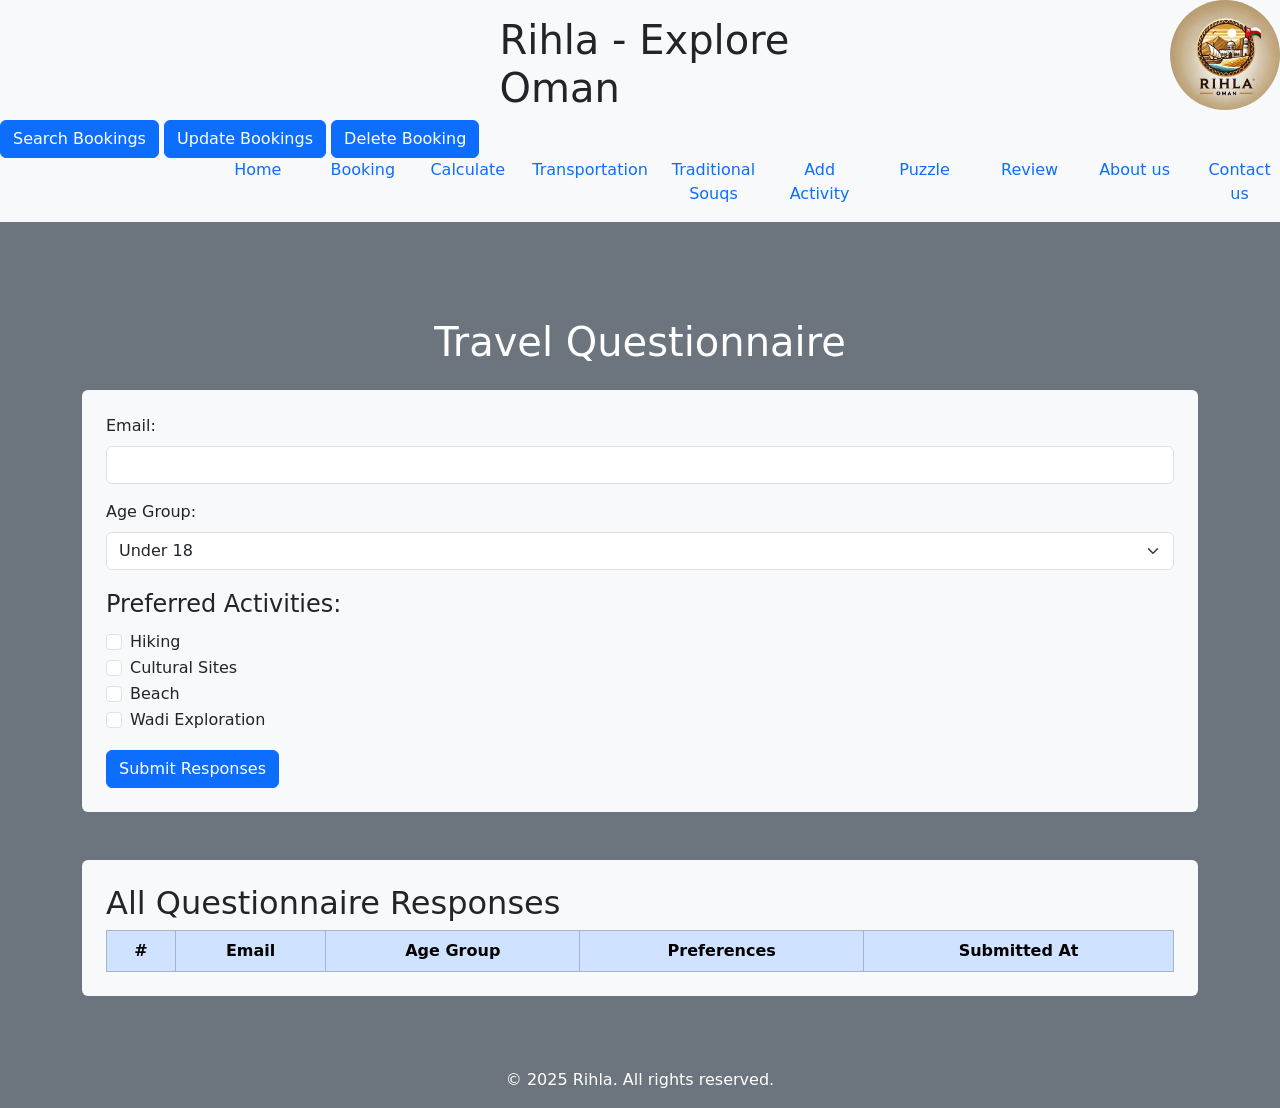
<file: questionnaire.html>
<!DOCTYPE html>
<html lang="en">
<head>
  <meta charset="UTF-8">
  <title>Rihla - Questionnaire</title>
  <link href="https://cdn.jsdelivr.net/npm/bootstrap@5.2.3/dist/css/bootstrap.min.css" rel="stylesheet">
  <script src="https://cdn.jsdelivr.net/npm/bootstrap@5.2.3/dist/js/bootstrap.bundle.min.js"></script>

</head>
<body class="bg-secondary text-white">
    <img src="logo.jfif" alt="rihla logo"  class="rounded-circle float-end " width="110px">
    
    <div class="bg-light text-dark py-3">
      <div class="row">
        <div class="col-5"></div>
        <div class="col-4 ">
          <h1 id="home-title">Rihla - Explore Oman</h1>
        </div>
        <div class="col-3"></div>
      </div>

            <div class="col btn btn-primary ">
        <a href="search_bookings.php" class="text-decoration-none text-white">Search Bookings</a>
      </div>
      <div class="col btn btn-primary">
        <a href="update_bookings.php" class="text-decoration-none text-white">Update Bookings</a>
      </div>
      <div class="col btn btn-primary">
        <a href="delete_bookings.php" class="text-decoration-none text-white">Delete Booking</a>
      </div>
  
      <div class="row text-center">
        <div class="col-2"></div>
        <div class="col"> <a href="index.html" class="text-decoration-none">Home</a></div>
        <div class="col"> <a href="booking.html" class="text-decoration-none">Booking</a></div>
        <div class="col"> <a href="calculator.html" class="text-decoration-none">Calculate</a></div>
        <div class="col"> <a href="transport.html" class="text-decoration-none">Transportation</a></div>
        <div class="col"> <a href="markets.html" class="text-decoration-none">Traditional Souqs</a></div>
        <div class="col"> <a href="add_activity.html" class="text-decoration-none">Add Activity</a></div>
        <div class="col"> <a href="funpage.html" class="text-decoration-none">Puzzle</a></div>
        <div class="col"> <a href="review.html" class="text-decoration-none">Review</a></div>
        
        <div class="col"> <a href="about.html" class="text-decoration-none">About us</a></div>
        <div class="col"> <a href="contact.html" class="text-decoration-none">Contact us</a></div>
        
        <div class="col-2"></div>
      </div>
    </div>
  <br><br>

<!-- Main -->
<main class="container py-5">
    <h1 class="text-center mb-4">Travel Questionnaire</h1>

    <!-- Questionnaire Form -->
    <form action="questionnaire.php" method="post" class="bg-light text-dark p-4 rounded mb-5">
      <div class="mb-3">
        <label for="email" class="form-label">Email:</label>
        <input type="email" id="email" name="email"
               class="form-control" required="required"/>
      </div>
      <div class="mb-3">
        <label for="agegrp" class="form-label">Age Group:</label>
        <select id="agegrp" name="agegrp" class="form-select" required="required">
          <option value="under_18">Under 18</option>
          <option value="18_35">18-35</option>
          <option value="36_60">36-60</option>
          <option value="over_60">Over 60</option>
        </select>
      </div>
      <fieldset class="mb-3">
        <legend>Preferred Activities:</legend>
        <div class="form-check">
          <input class="form-check-input" type="checkbox" id="pref_hiking"
                 name="prefs[]" value="Hiking"/>
          <label class="form-check-label" for="pref_hiking">Hiking</label>
        </div>
        <div class="form-check">
          <input class="form-check-input" type="checkbox" id="pref_culture"
                 name="prefs[]" value="Culture"/>
          <label class="form-check-label" for="pref_culture">Cultural Sites</label>
        </div>
        <div class="form-check">
          <input class="form-check-input" type="checkbox" id="pref_beach"
                 name="prefs[]" value="Beach"/>
          <label class="form-check-label" for="pref_beach">Beach</label>
        </div>
        <div class="form-check">
          <input class="form-check-input" type="checkbox" id="pref_wadi"
                 name="prefs[]" value="Wadi Exploration"/>
          <label class="form-check-label" for="pref_wadi">Wadi Exploration</label>
        </div>
      </fieldset>
      <button type="submit" class="btn btn-primary">Submit Responses</button>
    </form>

    <!-- Responses Table -->
    <section class="bg-light text-dark p-4 rounded">
      <h2>All Questionnaire Responses</h2>
      <table class="table table-bordered table-hover text-center mb-0">
        <thead class="table-primary text-dark">
          <tr>
            <th>#</th>
            <th>Email</th>
            <th>Age Group</th>
            <th>Preferences</th>
            <th>Submitted At</th>
          </tr>
        </thead>
        <tbody>
          <?php include 'questionnaire.php'; ?>
        </tbody>
      </table>
    </section>
  </main>

<!-- Footer -->
<div class="row mt-4">
  <div class="col text-center">
    <p>&copy; 2025 Rihla. All rights reserved.</p>
  </div>
</div>

<!-- JavaScript Validation -->
<script>
  // Email pattern: Only accept emails ending with @student.squ.edu.om
  // Phone pattern: Must start with +968 or 00968 and have 8 digits starting with 7, 8, or 9
  const form = document.getElementById('questionnaireForm');

  form.addEventListener('submit', function(event) {
    if (!form.checkValidity()) {
      event.preventDefault(); // Stop form submission if validation fails
      event.stopPropagation();
    }

    form.classList.add('was-validated');
  });

  
  
</script>

</body>
</html>
</file>
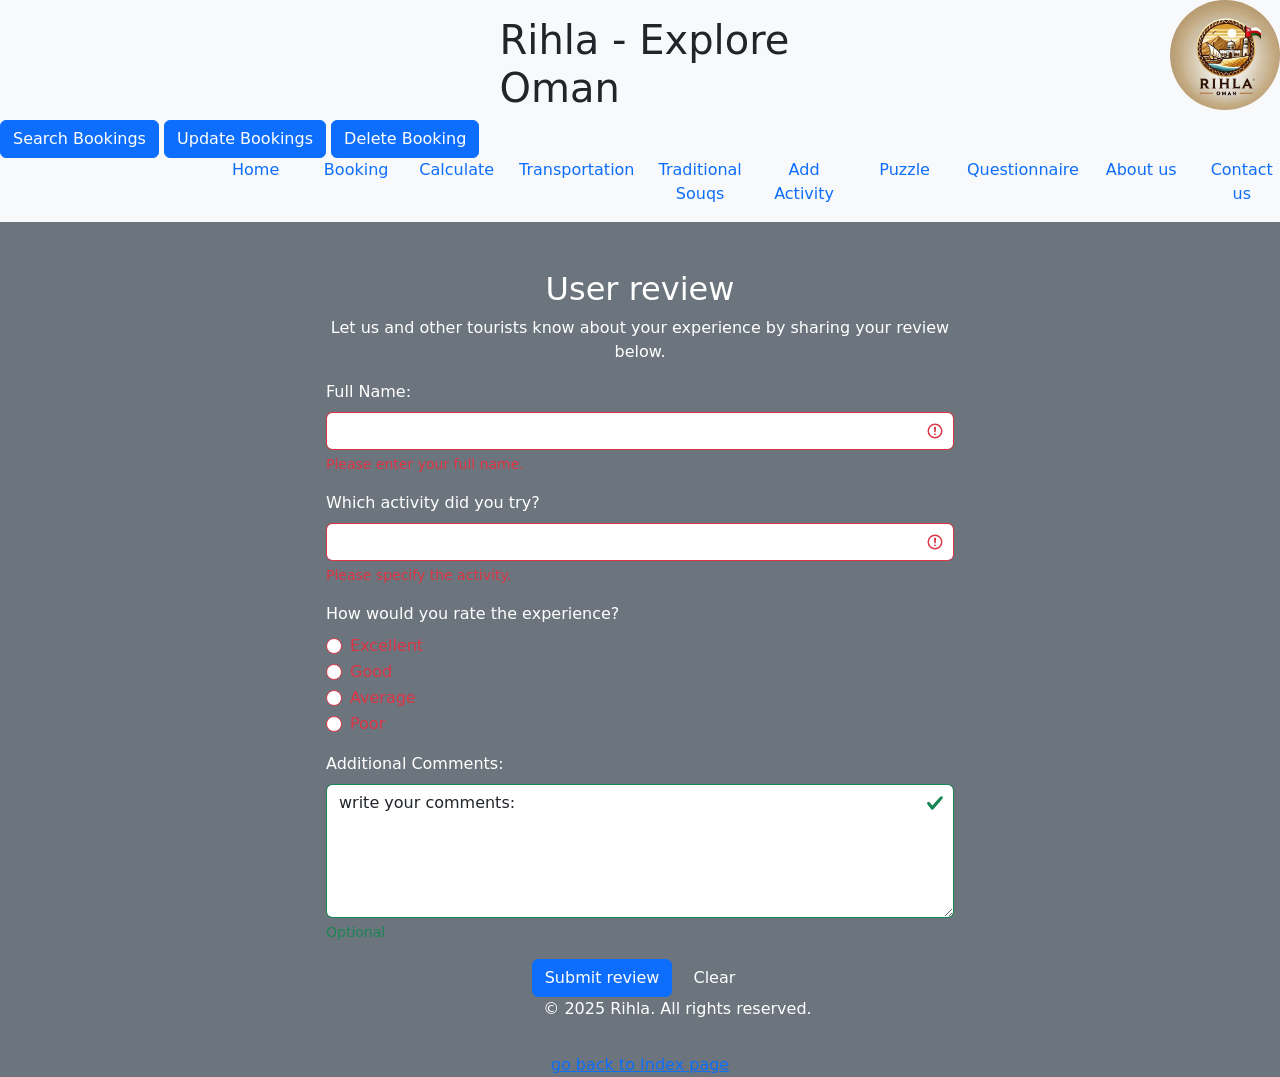
<file: review.html>
<!DOCTYPE html>
<html  >
<head>
  
  <title>Rihla - Home</title>
  <link href="https://cdn.jsdelivr.net/npm/bootstrap@5.2.3/dist/css/bootstrap.min.css" rel="stylesheet">
  <script src="https://cdn.jsdelivr.net/npm/bootstrap@5.2.3/dist/js/bootstrap.bundle.min.js"></script>
  
</head>
<body class="bg-secondary text-white">

  <img src="logo.jfif" alt="rihla logo"  class="rounded-circle float-end " width="110px">
  <div class="bg-light text-dark py-3">
    <div class="row">
      <div class="col-5"></div>
      <div class="col-4 ">
        <h1 id="home-title">Rihla - Explore Oman</h1>
      </div>
      <div class="col-3"></div>
    </div>

          <div class="col btn btn-primary ">
        <a href="search_bookings.php" class="text-decoration-none text-white">Search Bookings</a>
      </div>
      <div class="col btn btn-primary">
        <a href="update_bookings.php" class="text-decoration-none text-white">Update Bookings</a>
      </div>
      <div class="col btn btn-primary">
        <a href="delete_bookings.php" class="text-decoration-none text-white">Delete Booking</a>
      </div>

    <div class="row text-center">
      <div class="col-2"></div>
      <div class="col"> <a href="index.html" class="text-decoration-none">Home</a></div>
      <div class="col"> <a href="booking.html" class="text-decoration-none">Booking</a></div>
      <div class="col"> <a href="calculator.html" class="text-decoration-none">Calculate</a></div>
      <div class="col"> <a href="transport.html" class="text-decoration-none">Transportation</a></div>
      <div class="col"> <a href="markets.html" class="text-decoration-none">Traditional Souqs</a></div>
      <div class="col"> <a href="add_activity.html" class="text-decoration-none">Add Activity</a></div>
      <div class="col"> <a href="funpage.html" class="text-decoration-none">Puzzle</a></div>
      <div class="col"> <a href="questionnaire.html" class="text-decoration-none">Questionnaire</a></div>
      <div class="col"> <a href="about.html" class="text-decoration-none">About us</a></div>
      <div class="col"> <a href="contact.html" class="text-decoration-none">Contact us</a></div>
      <div class="col-2"></div>
    </div>
  </div>
<br><br>

<main id="review">
  <div class="row justify-content-center">
    <div class="col-md-8 col-lg-6">

      <h2 class="text-center">User review</h2>
      <p class="text-center">Let us and other tourists know about your experience by sharing your review below.</p>

      <form action="https://httpbin.org/get" method="get" class="was-validated">

        <div class="mb-3">
          <label for="fullname" class="form-label">Full Name:</label>
          <input type="text" id="fullname" name="fullname" class="form-control" required>
          <div class="valid-feedback">Looks good!</div>
          <div class="invalid-feedback">Please enter your full name.</div>
        </div>

        <div class="mb-3">
          <label for="activity" class="form-label">Which activity did you try?</label>
          <input type="text" id="activity" name="activity" class="form-control" required>
          <div class="valid-feedback">Looks good!</div>
          <div class="invalid-feedback">Please specify the activity.</div>
        </div>

        <div class="mb-3">
          <label class="form-label d-block">How would you rate the experience?</label>
          <div class="form-check">
            <input type="radio" class="form-check-input" name="rating" value="Excellent" id="rate1" required>
            <label for="rate1" class="form-check-label">Excellent</label>
          </div>
          <div class="form-check">
            <input type="radio" class="form-check-input" name="rating" value="Good" id="rate2" required>
            <label for="rate2" class="form-check-label">Good</label>
          </div>
          <div class="form-check">
            <input type="radio" class="form-check-input" name="rating" value="Average" id="rate3" required>
            <label for="rate3" class="form-check-label">Average</label>
          </div>
          <div class="form-check">
            <input type="radio" class="form-check-input" name="rating" value="Poor" id="rate4" required>
            <label for="rate4" class="form-check-label">Poor</label>
          </div>
          <div class="invalid-feedback">Please select a rating.</div>
        </div>

        <div class="mb-3">
          <label for="comments" class="form-label">Additional Comments:</label>
          <textarea id="comments" name="comments" class="form-control" rows="5">write your comments:</textarea>
          <div class="valid-feedback">Optional</div>
        </div>

        <div class="d-grid gap-2 d-md-flex justify-content-md-center">
          <button type="submit" class="btn btn-primary">Submit review</button>
          <button type="reset" class="btn btn-secondary">Clear</button>
        </div>

      </form>

    </div>
  </div>
</main>
<div class="row">
  <div class="col-5"></div>
  <div class="col-4"><p>&copy; 2025 Rihla. All rights reserved.</p></div>
  <div class="col-3"></div>
</div>

<div class="text-center mt-3">
  <a href="index.html" class="text-primary">go back to Index page</a>
</div>
</body>
</file>
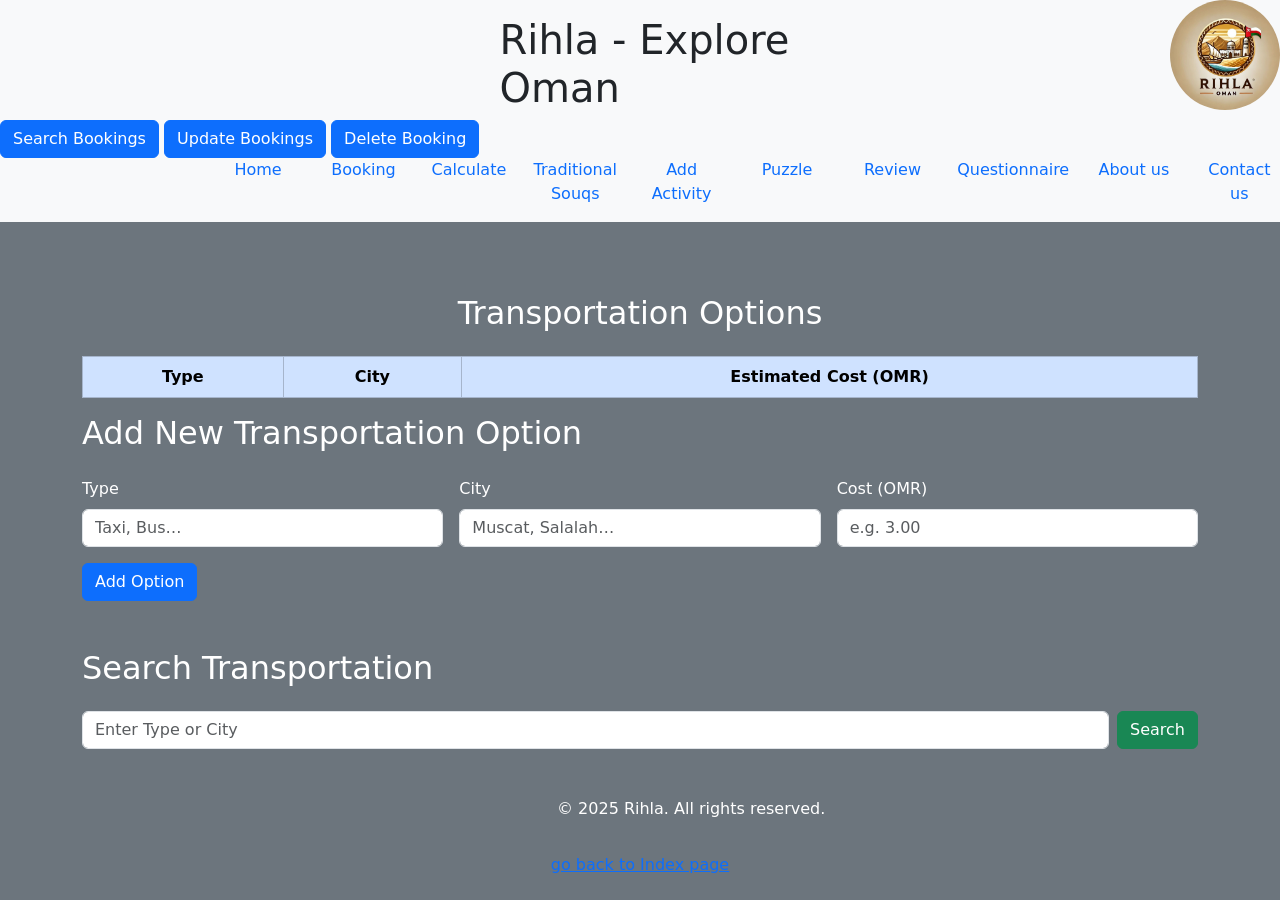
<file: transport.html>
<!DOCTYPE html>
<html>
<head>
  <title>Rihla - Transportation</title>
  <link href="https://cdn.jsdelivr.net/npm/bootstrap@5.2.3/dist/css/bootstrap.min.css" rel="stylesheet">
  <script src="https://cdn.jsdelivr.net/npm/bootstrap@5.2.3/dist/js/bootstrap.bundle.min.js"></script>
</head>
<body class="bg-secondary text-white">
  <img src="logo.jfif" alt="rihla logo"  class="rounded-circle float-end " width="110px">
  
  <div class="bg-light text-dark py-3">
    <div class="row">
      <div class="col-5"></div>
      <div class="col-4 ">
        <h1 id="home-title">Rihla - Explore Oman</h1>
      </div>
      <div class="col-3"></div>
    </div>

      <div class="col btn btn-primary ">
        <a href="search_bookings.php" class="text-decoration-none text-white">Search Bookings</a>
      </div>
      <div class="col btn btn-primary">
        <a href="update_bookings.php" class="text-decoration-none text-white">Update Bookings</a>
      </div>
      <div class="col btn btn-primary">
        <a href="delete_bookings.php" class="text-decoration-none text-white">Delete Booking</a>
      </div>  

    <div class="row text-center">
      <div class="col-2"></div>
      <div class="col"> <a href="index.html" class="text-decoration-none">Home</a></div>
      <div class="col"> <a href="booking.html" class="text-decoration-none">Booking</a></div>
      <div class="col"> <a href="calculator.html" class="text-decoration-none">Calculate</a></div>
      <div class="col"> <a href="markets.html" class="text-decoration-none">Traditional Souqs</a></div>
      <div class="col"> <a href="add_activity.html" class="text-decoration-none">Add Activity</a></div>
      <div class="col"> <a href="funpage.html" class="text-decoration-none">Puzzle</a></div>
      <div class="col"> <a href="review.html" class="text-decoration-none">Review</a></div>
      <div class="col"> <a href="questionnaire.html" class="text-decoration-none">Questionnaire</a></div>
      <div class="col"> <a href="about.html" class="text-decoration-none">About us</a></div>
      <div class="col"> <a href="contact.html" class="text-decoration-none">Contact us</a></div>
      <div class="col-2"></div>
    </div>
  </div>

  <br><br>

  <div class="container mt-4">
    <h2 class="text-center text-white">Transportation Options</h2>

    <!-- Table to display transportation data -->
    <table class="table table-bordered table-hover text-center mt-4 bg-light">
      <thead class="table-primary text-dark">
        <tr>
          <th>Type</th>
          <th>City</th>
          <th>Estimated Cost (OMR)</th>
        </tr>
      </thead>
      <tbody id="transportTable"></tbody>
    </table>

    <!-- Form to add transportation -->
<h2 class="mb-4">Add New Transportation Option</h2>
  <form action="transport.php" method="post" class="row g-3 mb-5">
    <div class="col-md-4">
      <label for="type" class="form-label">Type</label>
      <input type="text" id="type" name="type"
             class="form-control" placeholder="Taxi, Bus…" required/>
    </div>
    <div class="col-md-4">
      <label for="city" class="form-label">City</label>
      <input type="text" id="city" name="city"
             class="form-control" placeholder="Muscat, Salalah…" required/>
    </div>
    <div class="col-md-4">
      <label for="cost" class="form-label">Cost (OMR)</label>
      <input type="number" id="cost" name="cost"
             class="form-control" step="0.01" min="0"
             placeholder="e.g. 3.00" required/>
    </div>
    <div class="col-12">
      <button type="submit" class="btn btn-primary">Add Option</button>
    </div>
  </form>

  <h2 class="mb-4">Search Transportation</h2>
  <form action="transport.php" method="get" class="d-flex g-2 mb-5">
    <input type="text" name="search" id="search"
           class="form-control me-2"
           placeholder="Enter Type or City" />
    <button type="submit" class="btn btn-success">Search</button>
  </form>

  <div class="row">
  <div class="col-5"></div>
  <div class="col-4"><p>&copy; 2025 Rihla. All rights reserved.</p></div>
  <div class="col-3"></div>
</div>

<div class="text-center mt-3">
  <a href="index.html" class="text-primary">go back to Index page</a>
</div>

</body>
</html>
</file>
<file: style.css>
/* 1. Universal Selector */
* {
    box-sizing: border-box;
  }
  
  /* 2. Element Selector */
  body {
    margin: 0;
    font-family: Arial, sans-serif;
    background-color: #f5e7d3; 
    color: #333;
    line-height: 1.7;
    font-size: 16px;
  }
  
  /* 3. Group Selector */
  h1, h2, h3 {
    color: #1a202c;
    font-family: 'Georgia', serif;
    text-align: center;
    margin-top: 20px;
  }
  
  /* 4. Class Selector */
  .background {
    position: relative;
    color: black;
    padding: 50px;
    min-height: 500px;
    z-index: 1;
  }
  
  .background::before {
    content: "";
    position: absolute;
    top: 0; left: 0; right: 0; bottom: 0;
    background-image: url("logo.jfif");
    background-size: cover;
    background-position: center;
    opacity: 0.4;
    z-index: -1;
  }
  
  /* 5. Descendant Selector */
  nav ul li a {
    text-decoration: none;
    color: #1f2937;
    font-weight: bold;
    font-size: 16px;
    transition: color 0.3s;
  }
  
  /* 6. Pseudo-Class Selector */
  nav ul li a:hover {
    color: #007B8A;
  }
  
  /* List Settings */
  nav ul {
    list-style-type: square;
    list-style-position: inside;
    padding: 0;
    margin: 0;
    text-align: center;
  }
  
  nav ul li {
    display: inline-block;
    margin: 0 15px;
  }
  
  /* Header Styling */
  header {
    background-color: #ffffffcc;
    padding: 20px;
    position: relative;
    border-bottom: 2px solid #ccc;
  }
  
  /* 7. ID Selector */
  #home-title {
    font-size: 32px;
    font-weight: bold;
    margin-bottom: 10px;
  }
  
  /* Logo Positioning */
  .logo-container {
    background-image: url("logo.jfif");
    background-size: contain;
    background-repeat: no-repeat;
    background-position: center;
    width: 100px;
    height: 100px;
    position: absolute;
    top: 10px;
    right: 10px;
    border: 2px solid #ccc;
    border-radius: 50%;
  }
  
  /* Footer Styling */
  footer {
    background-color: #f9f9f9;
    padding: 20px;
    text-align: center;
    font-size: 14px;
    color: #555;
    border-top: 3px solid #ccc;
    margin-top: 40px;
  }
  
  /* Tables (optional global enhancement) */
  table {
    width: 90%;
    margin: 20px auto;
    border-collapse: collapse;
    font-size: 15px;
    background-color: #fff;
  }
  
  th, td {
    padding: 10px;
    border: 1px solid #ccc;
    text-align: left;
  }
  
  th {
    background-color: burlywood;
    color: #222;
    font-weight: bold;
  }
  
  /* Forms */
  input[type="text"],
  input[type="number"],
  input[type="email"],
  input[type="url"],
  input[type="tel"],
  textarea,
  select {
    padding: 8px;
    margin: 6px 0;
    border: 1px solid #bbb;
    border-radius: 4px;
    width: 100%;
    max-width: 500px;
    font-size: 15px;
  }
  
  input[type="submit"],
  input[type="reset"] {
    background-color: #007B8A;
    color: white;
    border: none;
    padding: 10px 20px;
    margin-top: 10px;
    cursor: pointer;
    border-radius: 4px;
  }
  
  input[type="submit"]:hover,
  input[type="reset"]:hover {
    background-color: #005f6b;
  }
</file>
